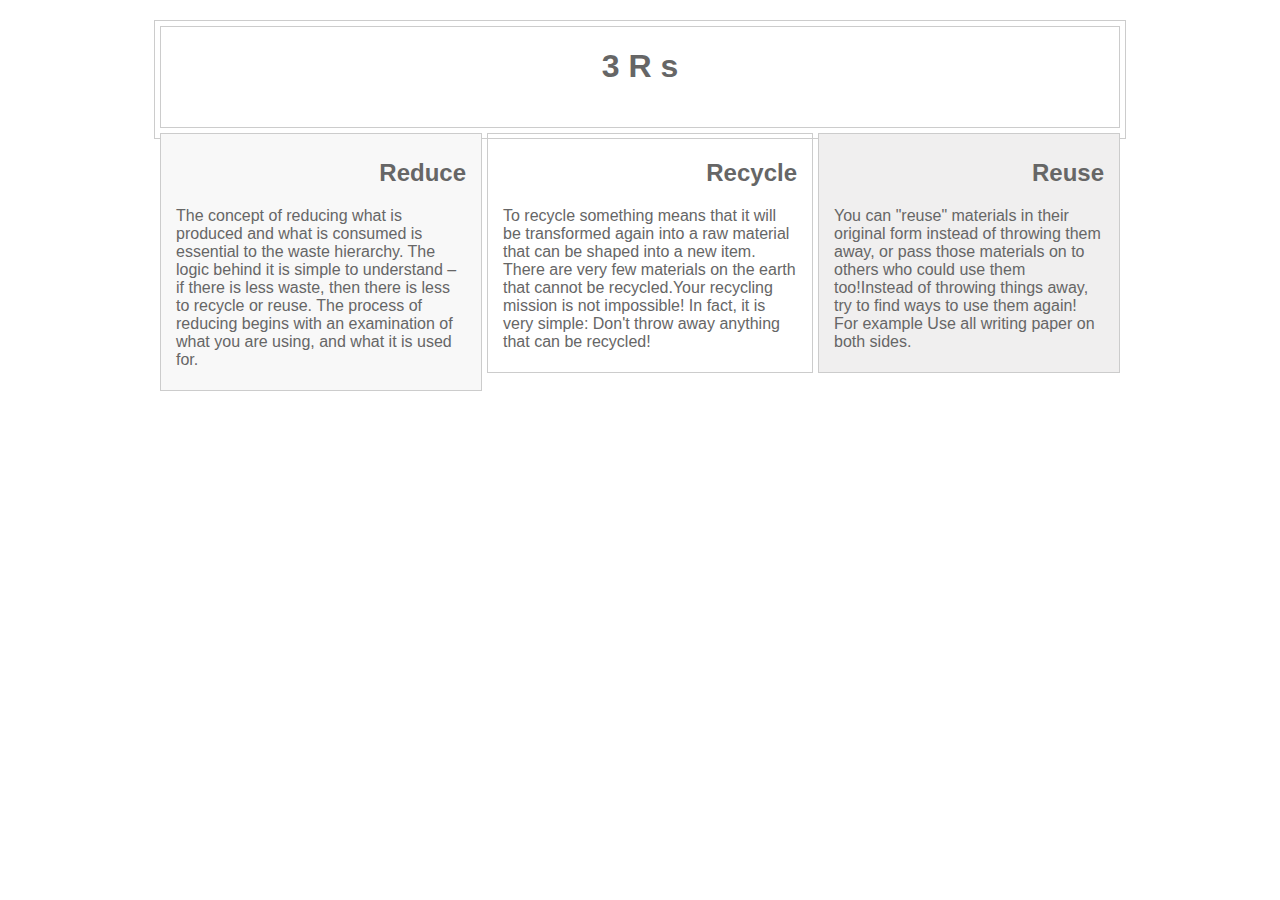
<file: index.html>
<!DOCTYPE html>
<html lang="en">
<head>
<link rel="stylesheet" media="screen" href="styles.css">
</head>
<body>
<div id="pagewrap">

	<header>
		<h1 align="center">3 R s</h1>
	</header>
		
	<section id="first">
		<h2 align="right">Reduce</h2>
		<p>The concept of reducing what is produced and what is consumed is essential to the waste hierarchy. The logic behind it is simple to understand – if there is less waste, then there is less to recycle or reuse. The process of reducing begins with an examination of what you are using, and what it is used for.</p>
	</section>
	
	<section id="middle">
		<h2 align="right">Recycle</h2>
		<p>To recycle something means that it will be transformed again into a raw material that can be shaped into a new item. There are very few materials on the earth that cannot be recycled.Your recycling mission is not impossible! In fact, it is very simple: Don't throw away anything that can be recycled!</p>
		
	</section>

	<aside id="last">
		<h2 align="right">Reuse</h2>
		<p>You can "reuse" materials in their original form instead of throwing them away, or pass those materials on to others who could use them too!Instead of throwing things away, try to find ways to use them again! For example Use all writing paper on both sides.</p>
		
	</aside>
	
	

</div>
</body>
</html>
</file>
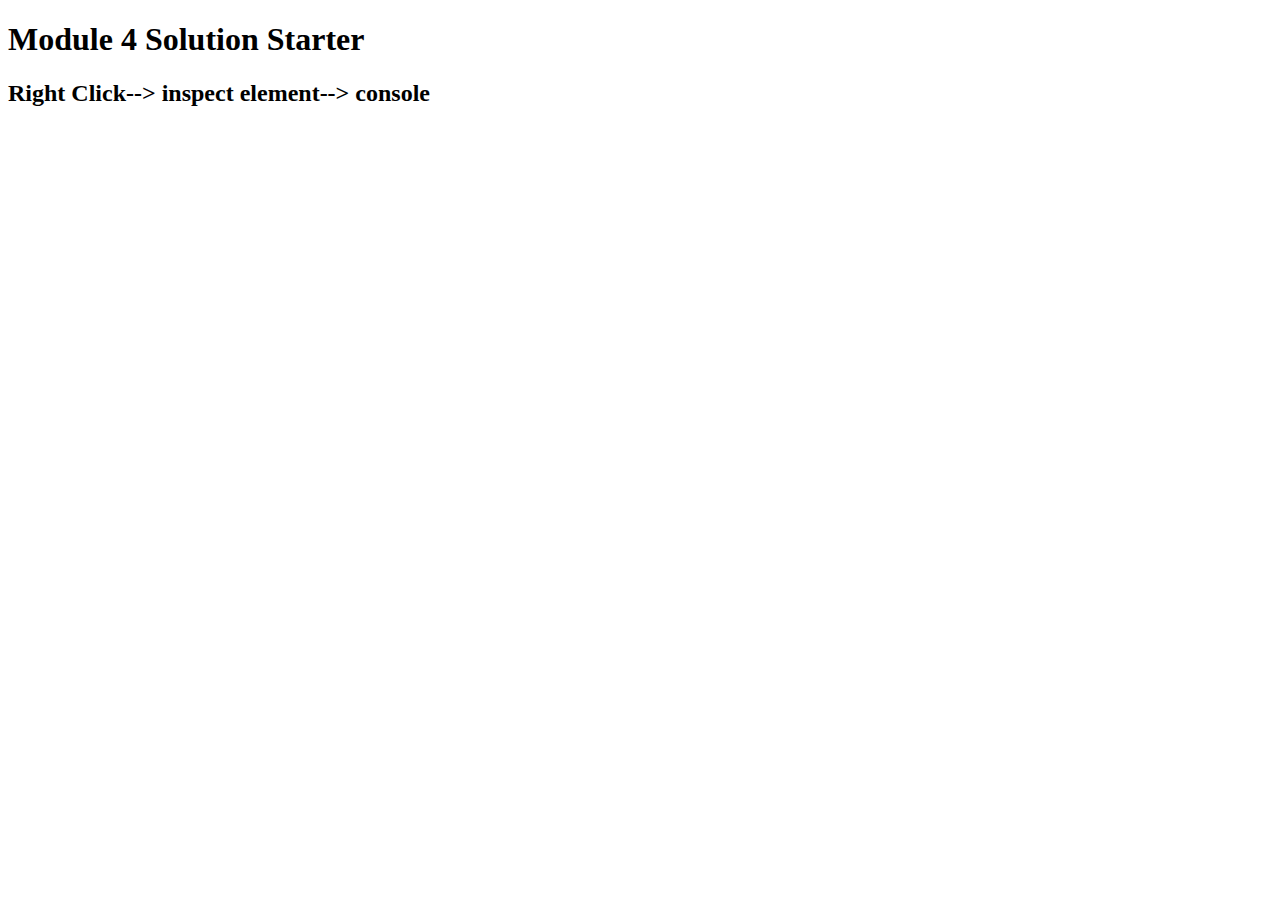
<file: mod4sol/index.html>
<!DOCTYPE html>
<html>
<head>
  <meta charset="utf-8">
  <title>Module 4 Solution Starter</title>

  <script src="SpeakHello.js"></script>
  <script src="SpeakGoodBye.js"></script>
  <script src="script.js"></script>
</head>
<body>
  <h1>Module 4 Solution Starter</h1>
  <div><h2>Right Click--> inspect element--> console</h2></div>
</body>
</html>
</file>
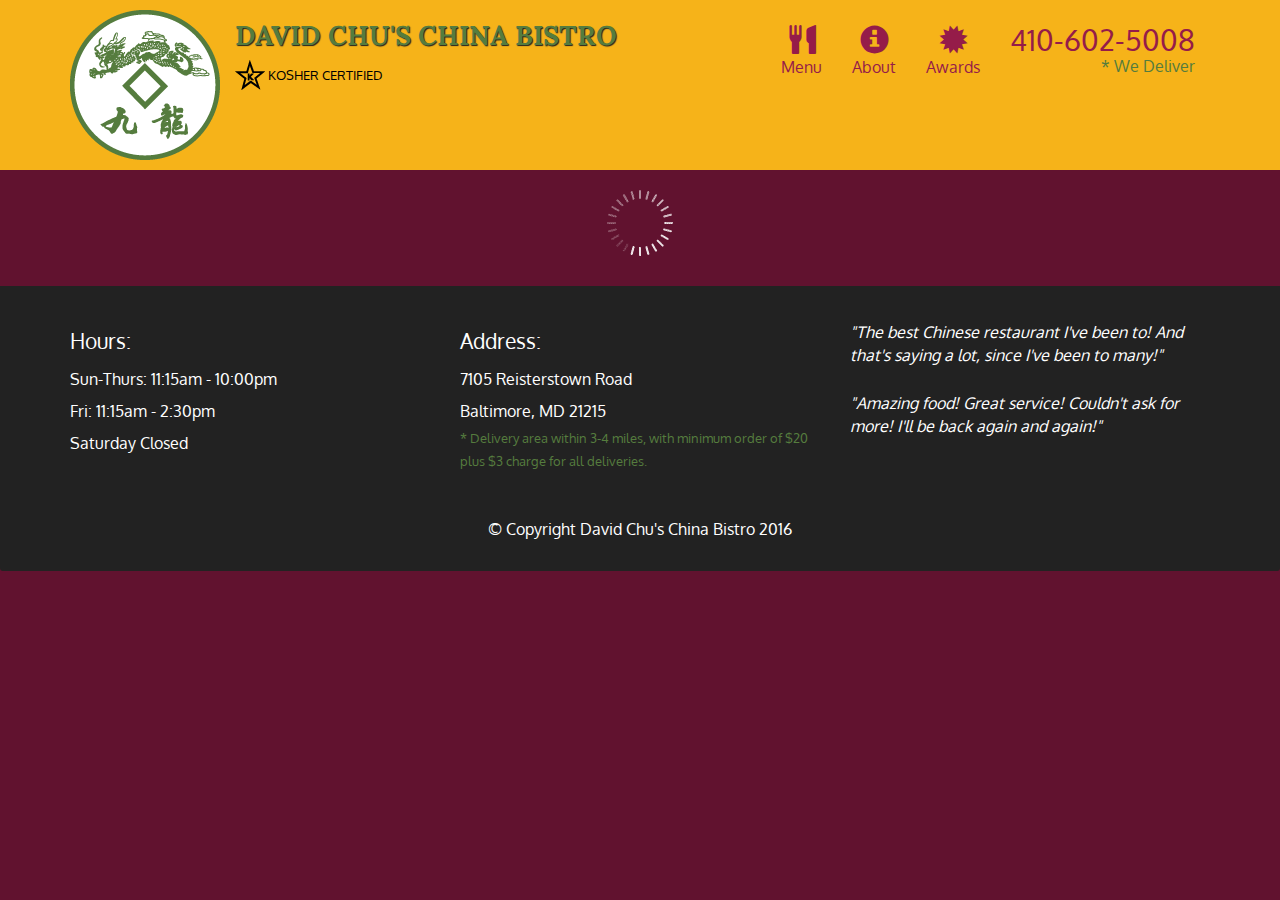
<file: mod5sol/index.html>
<!doctype html>
<html lang="en">
  <head>
    <meta charset="utf-8">
    <meta http-equiv="X-UA-Compatible" content="IE=edge">
    <meta name="viewport" content="width=device-width, initial-scale=1">
    <title>David Chu's China Bistro</title>
    <link rel="stylesheet" href="css/bootstrap.min.css">
    <link rel="stylesheet" href="css/styles.css">
    <link href='https://fonts.googleapis.com/css?family=Oxygen:400,300,700' rel='stylesheet' type='text/css'>
    <link href='https://fonts.googleapis.com/css?family=Lora' rel='stylesheet' type='text/css'>
  </head>
<body>
  <header>
    <nav id="header-nav" class="navbar navbar-default">
      <div class="container">
        <div class="navbar-header">
          <a href="index.html" class="pull-left visible-md visible-lg">
            <div id="logo-img" alt="Logo image"></div>
          </a>

          <div class="navbar-brand">
            <a href="index.html"><h1>David Chu's China Bistro</h1></a>
            <p>
              <img src="images/star-k-logo.png" alt="Kosher certification">
              <span>Kosher Certified</span>
            </p>
          </div>

          <button id="navbarToggle" type="button" class="navbar-toggle collapsed" data-toggle="collapse" data-target="#collapsable-nav" aria-expanded="false">
            <span class="sr-only">Toggle navigation</span>
            <span class="icon-bar"></span>
            <span class="icon-bar"></span>
            <span class="icon-bar"></span>
          </button>
        </div>
        
        <div id="collapsable-nav" class="collapse navbar-collapse">
           <ul id="nav-list" class="nav navbar-nav navbar-right">
            <li id="navHomeButton" class="visible-xs active">
              <a href="index.html">
                <span class="glyphicon glyphicon-home"></span> Home</a>
            </li>
            <li id="navMenuButton">
              <a href="#" onclick="$dc.loadMenuCategories();">
                <span class="glyphicon glyphicon-cutlery"></span><br class="hidden-xs"> Menu</a>
            </li>
            <li>
              <a href="#">
                <span class="glyphicon glyphicon-info-sign"></span><br class="hidden-xs"> About</a>
            </li>
            <li>
              <a href="#">
                <span class="glyphicon glyphicon-certificate"></span><br class="hidden-xs"> Awards</a>
            </li>
            <li id="phone" class="hidden-xs">
              <a href="tel:410-602-5008">
                <span>410-602-5008</span></a><div>* We Deliver</div>
            </li>
          </ul><!-- #nav-list -->
        </div><!-- .collapse .navbar-collapse -->
      </div><!-- .container -->
    </nav><!-- #header-nav -->
  </header>

  <div id="call-btn" class="visible-xs">
    <a class="btn" href="tel:410-602-5008">
    <span class="glyphicon glyphicon-earphone"></span>
    410-602-5008
    </a>
  </div>
  <div id="xs-deliver" class="text-center visible-xs">* We Deliver</div>

  <div id="main-content" class="container"></div>

  <footer class="panel-footer">
    <div class="container">
      <div class="row">
        <section id="hours" class="col-sm-4">
          <span>Hours:</span><br>
          Sun-Thurs: 11:15am - 10:00pm<br>
          Fri: 11:15am - 2:30pm<br>
          Saturday Closed
          <hr class="visible-xs">
        </section>
        <section id="address" class="col-sm-4">
          <span>Address:</span><br>
          7105 Reisterstown Road<br>
          Baltimore, MD 21215
          <p>* Delivery area within 3-4 miles, with minimum order of $20 plus $3 charge for all deliveries.</p>
          <hr class="visible-xs">
        </section>
        <section id="testimonials" class="col-sm-4">
          <p>"The best Chinese restaurant I've been to! And that's saying a lot, since I've been to many!"</p>
          <p>"Amazing food! Great service! Couldn't ask for more! I'll be back again and again!"</p>
        </section>
      </div>
      <div class="text-center">&copy; Copyright David Chu's China Bistro 2016</div>
    </div>
  </footer>

  <!-- jQuery (Bootstrap JS plugins depend on it) -->
  <script src="js/jquery-2.1.4.min.js"></script>
  <script src="js/bootstrap.min.js"></script>
  <script src="js/ajax-utils.js"></script>
  <script src="js/script.js"></script>
</body>
</html>
</file>
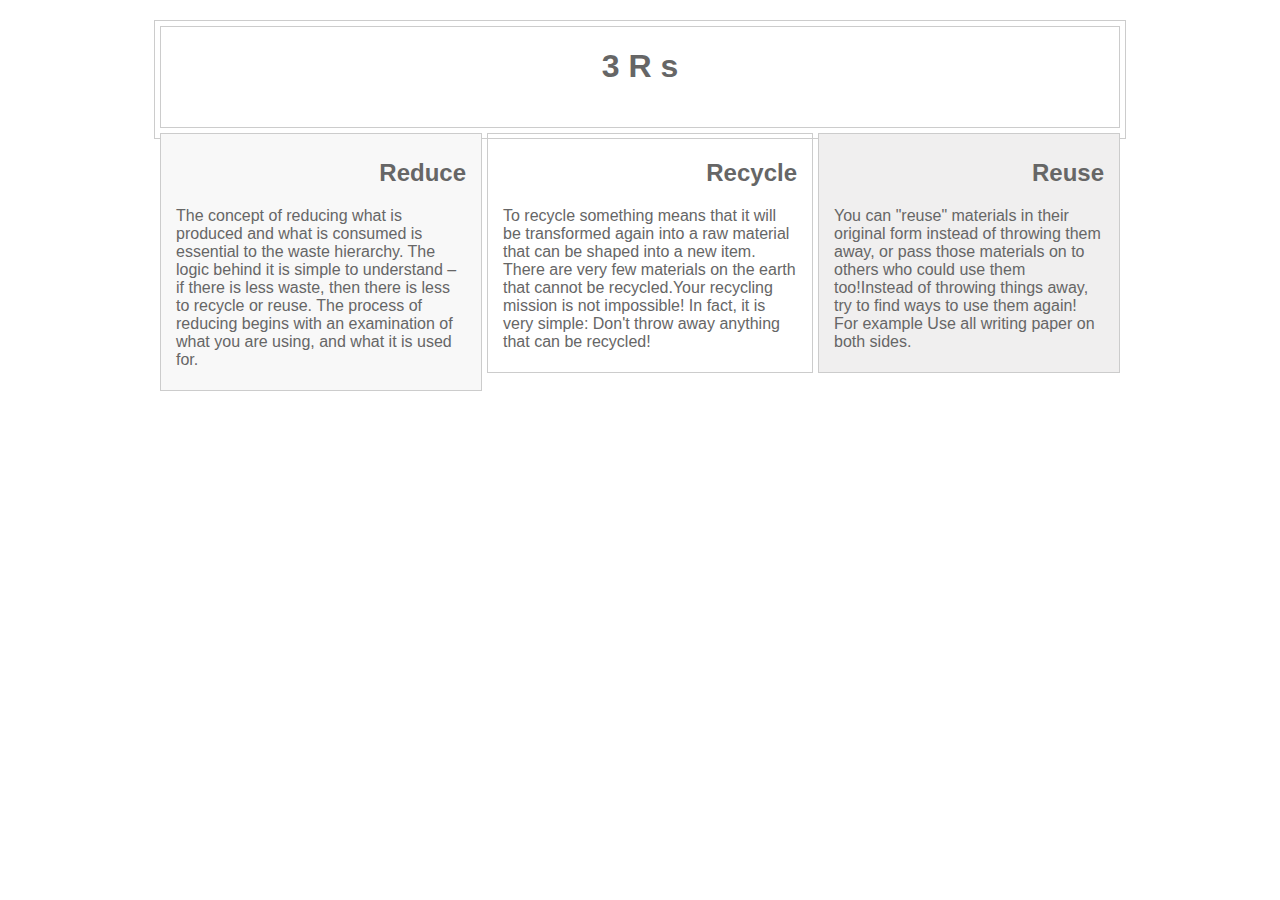
<file: mod_2_sol/index.html>
<!DOCTYPE html>
<html lang="en">
<head>
<link rel="stylesheet" media="screen" href="styles.css">
</head>
<body>
<div id="pagewrap">

	<header>
		<h1 align="center">3 R s</h1>
	</header>
		
	<section id="first">
		<h2 align="right">Reduce</h2>
		<p>The concept of reducing what is produced and what is consumed is essential to the waste hierarchy. The logic behind it is simple to understand – if there is less waste, then there is less to recycle or reuse. The process of reducing begins with an examination of what you are using, and what it is used for.</p>
	</section>
	
	<section id="middle">
		<h2 align="right">Recycle</h2>
		<p>To recycle something means that it will be transformed again into a raw material that can be shaped into a new item. There are very few materials on the earth that cannot be recycled.Your recycling mission is not impossible! In fact, it is very simple: Don't throw away anything that can be recycled!</p>
		
	</section>

	<aside id="last">
		<h2 align="right">Reuse</h2>
		<p>You can "reuse" materials in their original form instead of throwing them away, or pass those materials on to others who could use them too!Instead of throwing things away, try to find ways to use them again! For example Use all writing paper on both sides.</p>
		
	</aside>
	
	

</div>
</body>
</html>
</file>
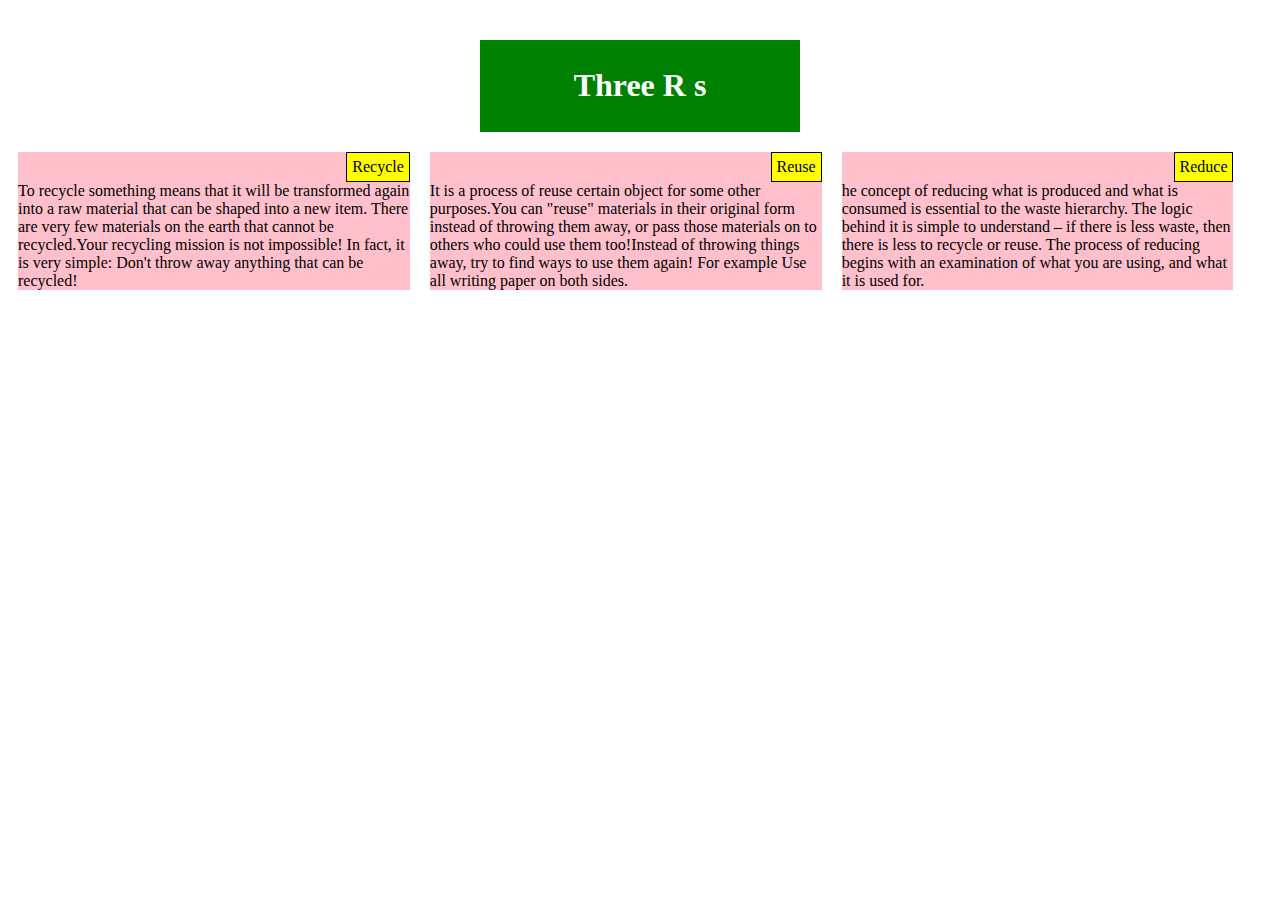
<file: module-2-sol/index.html>
<!DOCTYPE html>
<html>
<head>
	<title>Three R s</title>
	<link rel="stylesheet" type="text/css" href="main.css">

</head>
<body>
<div id="topic">
<h1 align="center">Three R s</h1>
</div>
<section class="bg1 bg2 bg3">
	<div id="subt1">
		Recycle
	</div>
	<div id="cont1">To recycle something means that it will be transformed again into a raw material that can be shaped into a new item. There are very few materials on the earth that cannot be recycled.Your recycling mission is not impossible! In fact, it is very simple: Don't throw away anything that can be recycled!</div>
</section>
<section class="bg22 bg1 bg3">
	<div id="subt1">
		Reuse
	</div>
	<div id="cont1">It is a process of reuse certain object for some other purposes.You can "reuse" materials in their original form instead of throwing them away, or pass those materials on to others who could use them too!Instead of throwing things away, try to find ways to use them again! For example Use all writing paper on both sides.</div>
</section>
<section class="bg33 bg1 bg3">
	<div id="subt1">
		Reduce
	</div>
	<div id="cont1">he concept of reducing what is produced and what is consumed is essential to the waste hierarchy. The logic behind it is simple to understand – if there is less waste, then there is less to recycle or reuse. The process of reducing begins with an examination of what you are using, and what it is used for.</div>
</section>
</body>
</html>
</file>
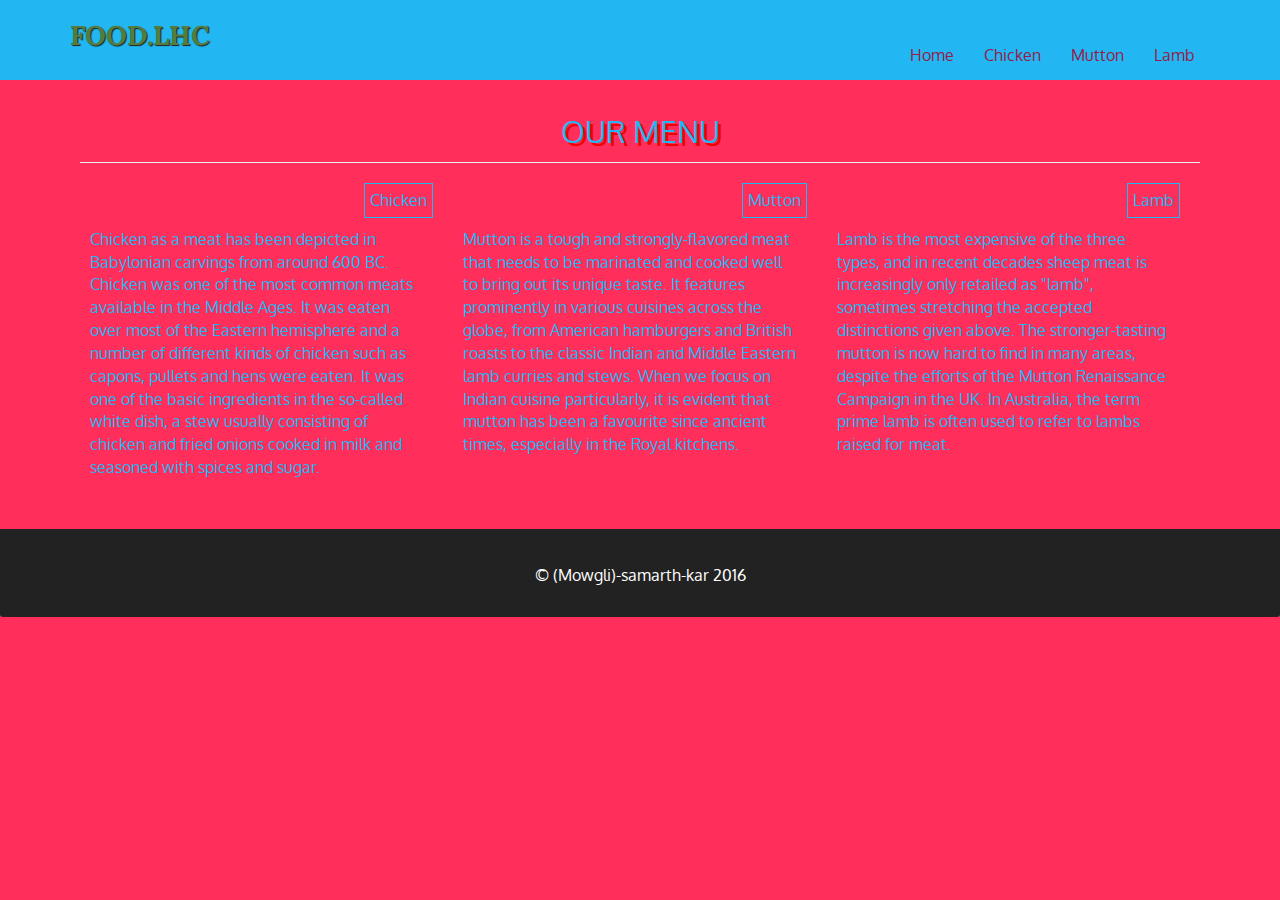
<file: solution/index.html>
<!doctype html>
<html lang="en">
  <head>
    <meta charset="utf-8">
    <meta http-equiv="X-UA-Compatible" content="IE=edge">
    <meta name="viewport" content="width=device-width, initial-scale=1">
    <title>Food.LHC</title>
    <link rel="stylesheet" href="css/bootstrap.min.css">
    <link rel="stylesheet" href="css/styles.css">
    <link href='https://fonts.googleapis.com/css?family=Oxygen:400,300,700' rel='stylesheet' type='text/css'>
    <link href='https://fonts.googleapis.com/css?family=Lora' rel='stylesheet' type='text/css'>
    <link rel="stylesheet" type="text/css" href="css/main.css">
  </head>
<body>
  <header>
    <nav id="header-nav" class="navbar navbar-default">
      <div class="container">
        <div class="navbar-header">
          
          <div class="navbar-brand">
            <a href="index.html"><h1>Food.LHC</h1></a>
            
          </div>

          

          <button id="navbarToggle" type="button" class="navbar-toggle collapsed" data-toggle="collapse" data-target="#collapsable-nav" aria-expanded="false">
            <span class="sr-only">Toggle navigation</span>
            <span class="icon-bar"></span>
            <span class="icon-bar"></span>
            <span class="icon-bar"></span>
          </button>
        </div>
        
        <div id="collapsable-nav" class="collapse navbar-collapse">
           <ul id="nav-list" class="nav navbar-nav navbar-right">
            <li id="navHomeButton">
              <a href="index.html">
                <br class="hidden-xs"> Home</a>
            </li>
            <li id="navMenuButton">
              <a href="chicken.html" onclick="$dc.loadMenuCategories();">
                <br class="hidden-xs"> Chicken</a>
            </li>
            <li>
              <a href="mutton.html">
                <br class="hidden-xs"> Mutton</a>
            </li>
            <li>
              <a href="#">
                <br class="hidden-xs"> Lamb</a>
            </li>
            
          </ul><!-- #nav-list -->
        </div><!-- .collapse .navbar-collapse -->
      </div><!-- .container -->
    </nav><!-- #header-nav -->
  </header>

  

  <div id="main-content" class="container">
  <div align="center" class="page-header dev">OUR MENU</div>
  <section class="bg1 bg2 bg3">
  <div id="subt1">
    Chicken
  </div>
  <div id="cont1">Chicken as a meat has been depicted in Babylonian carvings from around 600 BC. Chicken was one of the most common meats available in the Middle Ages. It was eaten over most of the Eastern hemisphere and a number of different kinds of chicken such as capons, pullets and hens were eaten. It was one of the basic ingredients in the so-called white dish, a stew usually consisting of chicken and fried onions cooked in milk and seasoned with spices and sugar.</div>
</section>
<section class="bg22 bg1 bg3">
  <div id="subt1">
    Mutton
  </div>
  <div id="cont1">Mutton is a tough and strongly-flavored meat that needs to be marinated and cooked well to bring out its unique taste. It features prominently in various cuisines across the globe, from American hamburgers and British roasts to the classic Indian and Middle Eastern lamb curries and stews. When we focus on Indian cuisine particularly, it is evident that mutton has been a favourite since ancient times, especially in the Royal kitchens.</div>
</section>
<section class="bg33 bg1 bg3">
  <div id="subt1">
    Lamb
  </div>
  <div id="cont1">Lamb is the most expensive of the three types, and in recent decades sheep meat is increasingly only retailed as "lamb", sometimes stretching the accepted distinctions given above. The stronger-tasting mutton is now hard to find in many areas, despite the efforts of the Mutton Renaissance Campaign in the UK. In Australia, the term prime lamb is often used to refer to lambs raised for meat.</div>
</section>
</div>

  <footer class="panel-footer">
    <div class="container">
      
      <div class="text-center">&copy; (Mowgli)-samarth-kar 2016</div>
    </div>
  </footer>

  <!-- jQuery (Bootstrap JS plugins depend on it) -->
  <script src="js/jquery-2.1.4.min.js"></script>
  <script src="js/bootstrap.min.js"></script>
  <script src="js/ajax-utils.js"></script>
  <script src="js/script.js"></script>
</body>
</html>
</file>
<file: styles.css>
body { 
  font-family: 'Open Sans', sans-serif;
  color: #666;
}

/* STRUCTURE */

#pagewrap {
	padding: 5px;
	width: 960px;
	margin: 20px auto;
}
header {
	height: 100px;
	padding: 0 15px;
}
#first {
	width: 290px;
	float: left;
	padding: 5px 15px;
}

#middle {
	width: 294px; /* Account for margins + border values */
	float: left;
	padding: 5px 15px;
	margin: 0px 5px 5px 5px;
}

#last {
	width: 270px;
	padding: 5px 15px;
	float: left;
}



/************************************************************************************
MEDIA QUERIES
*************************************************************************************/
/* for 991px or less */
@media screen and (max-width: 991px) {
	
	#pagewrap {
		width: 94%;
	}
	#first {
		width: 41%;
		padding: 1% 4%;
	}
	#middle {
		width: 41%;
		padding: 1% 4%;
		margin: 0px 0px 5px 5px;
		float: right;
	}
	
	#last {
		clear: both;
		padding: 1% 4%;
		width: auto;
		float: none;
	}

	header, footer {
		padding: 1% 4%;
	}
}

/* for 767px or less */
@media screen and (max-width: 767px) {

	#first {
		width: auto;
		float: none;
	}
	
	#middle {
		width: auto;
		float: none;
		margin-left: 0px;
	}
	
	#last {
		width: auto;
		float: none;
	}

}




#first {
	background: #f8f8f8;
}
#last {
	background: #f0efef;
}
header, #first, #middle, #last {
	margin-bottom: 5px;
}

#pagewrap, header, #first, #middle, #last, footer {
	border: solid 1px #ccc;
}
</file>
<file: mod5sol/css/styles.css>
body {
  font-size: 16px;
  color: #fff;
  background-color: #61122f;
  font-family: 'Oxygen', sans-serif;
}

/** HEADER **/
#header-nav {
  background-color: #f6b319;
  border-radius: 0;
  border: 0;
}

#logo-img {
  background: url('../images/restaurant-logo_large.png') no-repeat;
  width: 150px;
  height: 150px;
  margin: 10px 15px 10px 0;
}

.navbar-brand {
  padding-top: 25px;
}
.navbar-brand h1 { /* Restaurant name */
  font-family: 'Lora', serif;
  color: #557c3e;
  font-size: 1.5em;
  text-transform: uppercase;
  font-weight: bold;
  text-shadow: 1px 1px 1px #222;
  margin-top: 0;
  margin-bottom: 0;
  line-height: .75;
}
.navbar-brand a:hover, .navbar-brand a:focus {
  text-decoration: none;
}
.navbar-brand p { /* Kosher cert */
  color: #000;
  text-transform: uppercase;
  font-size: .7em;
  margin-top: 15px;
}
.navbar-brand p span { /* Star-K */
  vertical-align: middle;
}

#nav-list {
  margin-top: 10px;
}
#nav-list a {
  color: #951C49;
  text-align: center;
}
#nav-list a:hover {
  background: #E7E7E7;
}
#nav-list a span {
  font-size: 1.8em;
}

#phone {
  margin-top: 5px;
}
#phone a { /* Phone number */
  text-align: right;
  padding-bottom: 0;
}
#phone div { /* We Deliver */
  color: #557c3e;
  text-align: right;
  padding-right: 15px;
}

.navbar-header button.navbar-toggle, .navbar-header .icon-bar {
  border: 1px solid #61122f;
}
.navbar-header button.navbar-toggle {
  clear: both;
  margin-top: -30px;
}
/* END HEADER */

/* FOOTER */
.panel-footer {
  margin-top: 30px;
  padding-top: 35px;
  padding-bottom: 30px;
  background-color: #222;
  border-top: 0;
}
.panel-footer div.row {
  margin-bottom: 35px;
}
#hours, #address {
  line-height: 2;
}
#hours > span, #address > span {
  font-size: 1.3em;
}
#address p {
  color: #557c3e;
  font-size: .8em;
  line-height: 1.8;
}
#testimonials {
  font-style: italic;
}
#testimonials p:nth-child(2) {
  margin-top: 25px;
}
/* END FOOTER */



/* HOME PAGE */
.container .jumbotron {
  box-shadow: 0 0 50px #3F0C1F;
  border: 2px solid #3F0C1F;
}

#menu-tile, #specials-tile, #map-tile {
  height: 250px;
  width: 100%;
  margin-bottom: 15px;
  position: relative;
  border: 2px solid #3F0C1F;
  overflow: hidden;
}
#menu-tile:hover, #specials-tile:hover, #map-tile:hover {
  box-shadow: 0 1px 5px 1px #cccccc;
}
#menu-tile {
  background: url('../images/menu-tile.jpg') no-repeat;
  background-position: center;
}
#specials-tile {
  background: url('../images/specials-tile.jpg') no-repeat;
  background-position: center;
}
#menu-tile span, #specials-tile span, #map-tile span {
  position: absolute;
  bottom: 0;
  right: 0;
  width: 100%;
  text-align: center;
  font-size: 1.6em;
  text-transform: uppercase;
  background-color: #000;
  color: #fff;
  opacity: .8;
}
/* END HOME PAGE */

/* MENU CATEGORIES PAGE */
.category-tile { 
  position: relative;
  border: 2px solid #3F0C1F;
  overflow: hidden;
  width: 200px;
  height: 200px;
  margin: 0 auto 15px;
}
.category-tile span {
  position: absolute;
  bottom: 0;
  right: 0;
  width: 100%;
  text-align: center;
  font-size: 1.2em;
  text-transform: uppercase;
  background-color: #000;
  color: #fff;
  opacity: .8;
}
.category-tile:hover {
  box-shadow: 0 1px 5px 1px #cccccc;
}

#menu-categories-title + div {
  margin-bottom: 50px;
}
/* END MENU CATEGORIES PAGE */

/* SINGLE CATEGORY PAGE */
.menu-item-tile {
  margin-bottom: 25px;
}
.menu-item-tile hr {
  width: 80%;
}
.menu-item-tile .menu-item-price {
  font-size: 1.1em;
  text-align: right;
  margin-top: -15px;
  margin-right: -15px;
}
.menu-item-tile .menu-item-price span {
  font-size: .6em;
}
.menu-item-photo {
  position: relative;
  border: 2px solid #3F0C1F; 
  overflow: hidden;
  padding: 0;
  margin-right: -15px;
  margin-left: auto;
  margin-bottom: 20px;
  max-width: 250px;
}
.menu-item-photo div {
  position: absolute;
  bottom: 0;
  right: 0;
  width: 80px;
  background-color: #557c3e;
  text-align: center;
}
.menu-item-description {
  padding-right: 30px;
}
h3.menu-item-title {
  margin: 0 0 10px;
}
.menu-item-details {
  font-size: .9em;
  font-style: italic;
}
/* END SINGLE CATEGORY PAGE */


/********** Large devices only **********/
@media (min-width: 1200px) {
  .container .jumbotron {
    background: url('../images/jumbotron_1200.jpg') no-repeat;
    height: 675px;
  }
}

/********** Medium devices only **********/
@media (min-width: 992px) and (max-width: 1199px) {
  /* Header */
  #logo-img {
    background: url('../images/restaurant-logo_medium.png') no-repeat;
    width: 100px;
    height: 100px;
    margin: 5px 5px 5px 0;
  }
  /* End Header */

  /* Home Page */
  .container .jumbotron {
    background: url('../images/jumbotron_992.jpg') no-repeat;
    height: 558px;
  }
  /* End Home Page */
}

/********** Small devices only **********/
@media (min-width: 768px) and (max-width: 991px) {
  /* Home Page */
  .container .jumbotron {
    background: url('../images/jumbotron_768.jpg') no-repeat;
    height: 432px;
  }
  /* End Home Page */
}

/********** Extra small devices only **********/
@media (max-width: 767px) {
  /* Header */
  .navbar-brand {
    padding-top: 10px;
    height: 80px;
  }
  .navbar-brand h1 { /* Restaurant name */
    padding-top: 10px;
    font-size: 5vw; /* 1vw = 1% of viewport width */
  }
  .navbar-brand p { /* Kosher cert */
    font-size: .6em;
    margin-top: 12px;
  }
  .navbar-brand p img { /* Star-K */
    height: 20px;
  }

  #collapsable-nav a { /* Collapsed nav menu text */
    font-size: 1.2em;
  }
  #collapsable-nav a span { /* Collapsed nav menu glyph */
    font-size: 1em;
    margin-right: 5px;
  }

  #call-btn > a {
    font-size: 1.5em;
    display: block;
    margin: 0 20px;
    padding: 10px;
    border: 2px solid #fff;
    background-color: #f6b319;
    color: #951c49;
  }
  #xs-deliver {
    margin-top: 5px;
    font-size: .7em;
    letter-spacing: .1em;
    text-transform: uppercase;
  }
  /* End Header */

  /* Footer */
  .panel-footer section {
    margin-bottom: 30px;
    text-align: center;
  }
  .panel-footer section:nth-child(3) {
    margin-bottom: 0; /* margin already exists on the whole row */
  }
  .panel-footer section hr {
    width: 50%;
  }
  /* End Footer */

  /* Home Page */
  .container .jumbotron {
    margin-top: 30px;
    padding: 0;
  }
  #menu-tile, #specials-tile {
    width: 360px;
    margin: 0 auto 15px;
  }

  .menu-item-photo {
    margin-right: auto;
  }
  .menu-item-tile .menu-item-price {
    text-align: center;
  }
  .menu-item-description {
    text-align: center;;
  }
}


/********** Super extra small devices Only :-) (e.g., iPhone 4) **********/
@media (max-width: 479px) {
  /* Header */
  .navbar-brand h1 { /* Restaurant name */
    padding-top: 5px;
    font-size: 6vw;
  }
  /* End Header */
  
  /* Home page */
  #menu-tile, #specials-tile {
    width: 280px;
    margin: 0 auto 15px;
  }

  .col-xxs-12 {
    position: relative;
    min-height: 1px;
    padding-right: 15px;
    padding-left: 15px;
    float: left;
    width: 100%;
  }
}
</file>
<file: mod_2_sol/styles.css>
body { 
  font-family: 'Open Sans', sans-serif;
  color: #666;
}

/* STRUCTURE */

#pagewrap {
	padding: 5px;
	width: 960px;
	margin: 20px auto;
}
header {
	height: 100px;
	padding: 0 15px;
}
#first {
	width: 290px;
	float: left;
	padding: 5px 15px;
}

#middle {
	width: 294px; /* Account for margins + border values */
	float: left;
	padding: 5px 15px;
	margin: 0px 5px 5px 5px;
}

#last {
	width: 270px;
	padding: 5px 15px;
	float: left;
}



/************************************************************************************
MEDIA QUERIES
*************************************************************************************/
/* for 991px or less */
@media screen and (max-width: 991px) {
	
	#pagewrap {
		width: 94%;
	}
	#first {
		width: 41%;
		padding: 1% 4%;
	}
	#middle {
		width: 41%;
		padding: 1% 4%;
		margin: 0px 0px 5px 5px;
		float: right;
	}
	
	#last {
		clear: both;
		padding: 1% 4%;
		width: auto;
		float: none;
	}

	header, footer {
		padding: 1% 4%;
	}
}

/* for 767px or less */
@media screen and (max-width: 767px) {

	#first {
		width: auto;
		float: none;
	}
	
	#middle {
		width: auto;
		float: none;
		margin-left: 0px;
	}
	
	#last {
		width: auto;
		float: none;
	}

}




#first {
	background: #f8f8f8;
}
#last {
	background: #f0efef;
}
header, #first, #middle, #last {
	margin-bottom: 5px;
}

#pagewrap, header, #first, #middle, #last, footer {
	border: solid 1px #ccc;
}
</file>
<file: module-2-sol/main.css>
*{
	box-sizing: border-box;
}

h1{
	color: white;
	padding: 0px;
}
div{
	position: relative;
}
section{
	margin: 10px;
}
#topic{width: 320px;
    padding: 5px;
    border: 1px solid green;
    margin-top: 40px;
    margin-left: auto;
    margin-right: auto;
margin-bottom: 10px;
    background-color: green;

}

#subt1{
	background-color: yellow;
	float: right;
	padding: 5px;
	clear: left;
	border: 1px solid black;
}
#cont1{
	clear: right;

}
@media (max-width: 991px) and (min-width: 768px)
{

	.bg2{
	background-color: pink;
	width: 45%;
	
	float: left;
	}
	.bg22{
	background-color: pink;
	width: 45%;
	
	float: right;
	}

	.bg33{
	background-color: pink;
	width: 97.7%;
	
	float: left;
	}


}
@media (max-width: 767px)
{
	.bg1{
	background-color: pink;
	width: 97%;
	
	float: left;
	}


}
@media (min-width: 992px)
{
	.bg3{
	background-color: pink;
	width: 31%;
	
	float: left;
	}

	


}
</file>
<file: solution/css/styles.css>
body {
  font-size: 16px;
  color: #fff;
  background-color: #ff2e5a;
  font-family: 'Oxygen', sans-serif;
}

/** HEADER **/
#header-nav {
  background-color: #22b7f2;
  border-radius: 0;
  border: 0;
}
.dev{
  color: #22b7f2;
  margin: 10px;
  font-size: 30px;
  text-shadow: 3px 3px #f00000;   
}

#top1{
  color: #22b7f2;
  font-size: 16px;
  
}
#box1{
    width: 78px;
    padding: 5px;
    border: 1px solid #22b7f2;
    margin-top: 40px;
    margin-left: auto;
    margin-right: auto;
    margin-bottom: 10px;
    background-color: #22b7f2;
    color: #ff2e5a;

}
#box2{
   
    width: 78px;
    padding: 5px;
    border: 1px solid #22b7f2;
    margin-top: 40px;
    margin-left: auto;
    margin-right: auto;
    margin-bottom: 10px;
    background-color: #22b7f2;
    color: #ff2e5a;

}
#box3{
   
    width: 55px;
    padding: 5px;
    border: 1px solid #22b7f2;
    margin-top: 40px;
    margin-left: auto;
    margin-right: auto;
    margin-bottom: 10px;
    background-color: #22b7f2;
    color: #ff2e5a;

}

.navbar-brand {
  padding-top: 25px;
}
.navbar-brand h1 { /* Restaurant name */
  font-family: 'Lora', serif;
  color: #557c3e;
  font-size: 1.5em;
  text-transform: uppercase;
  font-weight: bold;
  text-shadow: 1px 1px 1px #222;
  margin-top: 0;
  margin-bottom: 0;
  line-height: .75;
}
.navbar-brand a:hover, .navbar-brand a:focus {
  text-decoration: none;
}
.navbar-brand p { /* Kosher cert */
  color: #000;
  text-transform: uppercase;
  font-size: .7em;
  margin-top: 15px;
}
.navbar-brand p span { /* Star-K */
  vertical-align: middle;
}

#nav-list {
  margin-top: 10px;
}
#nav-list a {
  color: #951C49;
  text-align: center;
}
#nav-list a:hover {
  background: #E7E7E7;
}
#nav-list a span {
  font-size: 1.8em;
}

#phone {
  margin-top: 5px;
}
#phone a { /* Phone number */
  text-align: right;
  padding-bottom: 0;
}
#phone div { /* We Deliver */
  color: #557c3e;
  text-align: right;
  padding-right: 15px;
}

.navbar-header button.navbar-toggle, .navbar-header .icon-bar {
  border: 1px solid #ff2e5a;
}
.navbar-header button.navbar-toggle {
  clear: both;
  margin-top: -30px;
}
/* END HEADER */

/* FOOTER */
.panel-footer {
  margin-top: 30px;
  padding-top: 35px;
  padding-bottom: 30px;
  background-color: #222;
  border-top: 0;
}
.panel-footer div.row {
  margin-bottom: 35px;
}
#hours, #address {
  line-height: 2;
}
#hours > span, #address > span {
  font-size: 1.3em;
}
#address p {
  color: #557c3e;
  font-size: .8em;
  line-height: 1.8;
}
#testimonials {
  font-style: italic;
}
#testimonials p:nth-child(2) {
  margin-top: 25px;
}
/* END FOOTER */



/* HOME PAGE */
.container .jumbotron  {
  box-shadow: 0 0 50px #3F0C1F;
  border: 2px solid #3F0C1F;
}

#menu-tile, #specials-tile, #map-tile {
  height: 250px;
  width: 100%;
  margin-bottom: 15px;
  position: relative;
  border: 2px solid #3F0C1F;
  overflow: hidden;
}
#menu-tile:hover, #specials-tile:hover, #map-tile:hover {
  box-shadow: 0 1px 5px 1px #cccccc;
}
#menu-tile {
  background: url('../images/menu-tile.jpg') no-repeat;
  background-position: center;
}
#specials-tile {
  background: url('../images/specials-tile.jpg') no-repeat;
  background-position: center;
}
#menu-tile span, #specials-tile span, #map-tile span {
  position: absolute;
  bottom: 0;
  right: 0;
  width: 100%;
  text-align: center;
  font-size: 1.6em;
  text-transform: uppercase;
  background-color: #000;
  color: #fff;
  opacity: .8;
}
/* END HOME PAGE */

/* MENU CATEGORIES PAGE */
.category-tile { 
  position: relative;
  border: 2px solid #3F0C1F;
  overflow: hidden;
  width: 200px;
  height: 200px;
  margin: 0 auto 15px;
}
.category-tile span {
  position: absolute;
  bottom: 0;
  right: 0;
  width: 100%;
  text-align: center;
  font-size: 1.2em;
  text-transform: uppercase;
  background-color: #000;
  color: #fff;
  opacity: .8;
}
.category-tile:hover {
  box-shadow: 0 1px 5px 1px #cccccc;
}

#menu-categories-title + div {
  margin-bottom: 50px;
}
/* END MENU CATEGORIES PAGE */

/* SINGLE CATEGORY PAGE */
.menu-item-tile {
  margin-bottom: 25px;
}
.menu-item-tile hr {
  width: 80%;
}
.menu-item-tile .menu-item-price {
  font-size: 1.1em;
  text-align: right;
  margin-top: -15px;
  margin-right: -15px;
}
.menu-item-tile .menu-item-price span {
  font-size: .6em;
}
.menu-item-photo {
  position: relative;
  border: 2px solid #3F0C1F; 
  overflow: hidden;
  padding: 0;
  margin-right: -15px;
  margin-left: auto;
  margin-bottom: 20px;
  max-width: 250px;
}
.menu-item-photo div {
  position: absolute;
  bottom: 0;
  right: 0;
  width: 80px;
  background-color: #557c3e;
  text-align: center;
}
.menu-item-description {
  padding-right: 30px;
}
h3.menu-item-title {
  margin: 0 0 10px;
}
.menu-item-details {
  font-size: .9em;
  font-style: italic;
}
/* END SINGLE CATEGORY PAGE */


/********** Large devices only **********/
@media (min-width: 1200px) {
  .container .jumbotron  {
    background: url('../images/jumbotron_1200.jpg') no-repeat;
    height: 675px;
  }
}

/********** Medium devices only **********/
@media (min-width: 992px) and (max-width: 1199px) {
  /* Header */
  #logo-img {
    background: url('../images/restaurant-logo_medium.png') no-repeat;
    width: 100px;
    height: 100px;
    margin: 5px 5px 5px 0;
  }
  /* End Header */

  /* Home Page */
  .container .jumbotron {
    background: url('../images/jumbotron_992.jpg') no-repeat;
    height: 558px;
  }
  /* End Home Page */
}

/********** Small devices only **********/
@media (min-width: 768px) and (max-width: 991px) {
  /* Home Page */
  .container .jumbotron {
    background: url('../images/jumbotron_768.jpg') no-repeat;
    height: 432px;
  }
  /* End Home Page */
}

/********** Extra small devices only **********/
@media (max-width: 767px) {
  /* Header */
  .navbar-brand {
    padding-top: 10px;
    height: 80px;
  }
  .navbar-brand h1 { /* Restaurant name */
    padding-top: 10px;
    font-size: 5vw; /* 1vw = 1% of viewport width */
  }
  .navbar-brand p { /* Kosher cert */
    font-size: .6em;
    margin-top: 12px;
  }
  .navbar-brand p img { /* Star-K */
    height: 20px;
  }

  #collapsable-nav a { /* Collapsed nav menu text */
    font-size: 1.2em;
  }
  #collapsable-nav a span { /* Collapsed nav menu glyph */
    font-size: 1em;
    margin-right: 5px;
  }

  #call-btn > a {
    font-size: 1.5em;
    display: block;
    margin: 0 20px;
    padding: 10px;
    border: 2px solid #fff;
    background-color: #22b7f2;
    color: #951c49;
  }
  #xs-deliver {
    margin-top: 5px;
    font-size: .7em;
    letter-spacing: .1em;
    text-transform: uppercase;
  }
  /* End Header */

  /* Footer */
  .panel-footer section {
    margin-bottom: 30px;
    text-align: center;
  }
  .panel-footer section:nth-child(3) {
    margin-bottom: 0; /* margin already exists on the whole row */
  }
  .panel-footer section hr {
    width: 50%;
  }
  /* End Footer */

  /* Home Page */
  .container .jumbotron{
    margin-top: 30px;
    padding: 0;
  }
  #menu-tile, #specials-tile {
    width: 360px;
    margin: 0 auto 15px;
  }

  .menu-item-photo {
    margin-right: auto;
  }
  .menu-item-tile .menu-item-price {
    text-align: center;
  }
  .menu-item-description {
    text-align: center;;
  }
}


/********** Super extra small devices Only :-) (e.g., iPhone 4) **********/
@media (max-width: 479px) {
  /* Header */
  .navbar-brand h1 { /* Restaurant name */
    padding-top: 5px;
    font-size: 6vw;
  }
  /* End Header */
  
  /* Home page */
  #menu-tile, #specials-tile {
    width: 280px;
    margin: 0 auto 15px;
  }

  .col-xxs-12 {
    position: relative;
    min-height: 1px;
    padding-right: 15px;
    padding-left: 15px;
    float: left;
    width: 100%;
  }
}
</file>
<file: solution/css/main.css>
*{
	box-sizing: border-box;
}

h1{
	color: white;
	padding: 0px;
	text-shadow: 2px 2px #621222;
}
div{
	position: relative;
}
section{
	margin: 10px;
}


#subt1{
	background-color: #ff2e5a;
	float: right;
	padding: 5px;
	clear: left;
	border: 1px solid #22b7f2;
	color: #22b7f2;
}
#cont1{
	clear: right;
	padding: 10px;
	color: #22b7f2;

}
@media (max-width: 991px) and (min-width: 768px)
{

	.bg2{
	background-color: #ff2e5a;
	width: 45%;
	
	float: left;
	}
	.bg22{
	background-color: #ff2e5a;
	width: 45%;
	
	float: right;
	}

	.bg33{
	background-color: #ff2e5a;
	width: 97.7%;
	
	float: left;
	}


}
@media (max-width: 767px)
{
	.bg1{
	background-color: #ff2e5a;
	width: 97%;
	
	float: left;
	}


}
@media (min-width: 992px)
{
	.bg3{
	background-color: #ff2e5a;
	width: 31%;
	
	float: left;
	}

	


}
</file>
